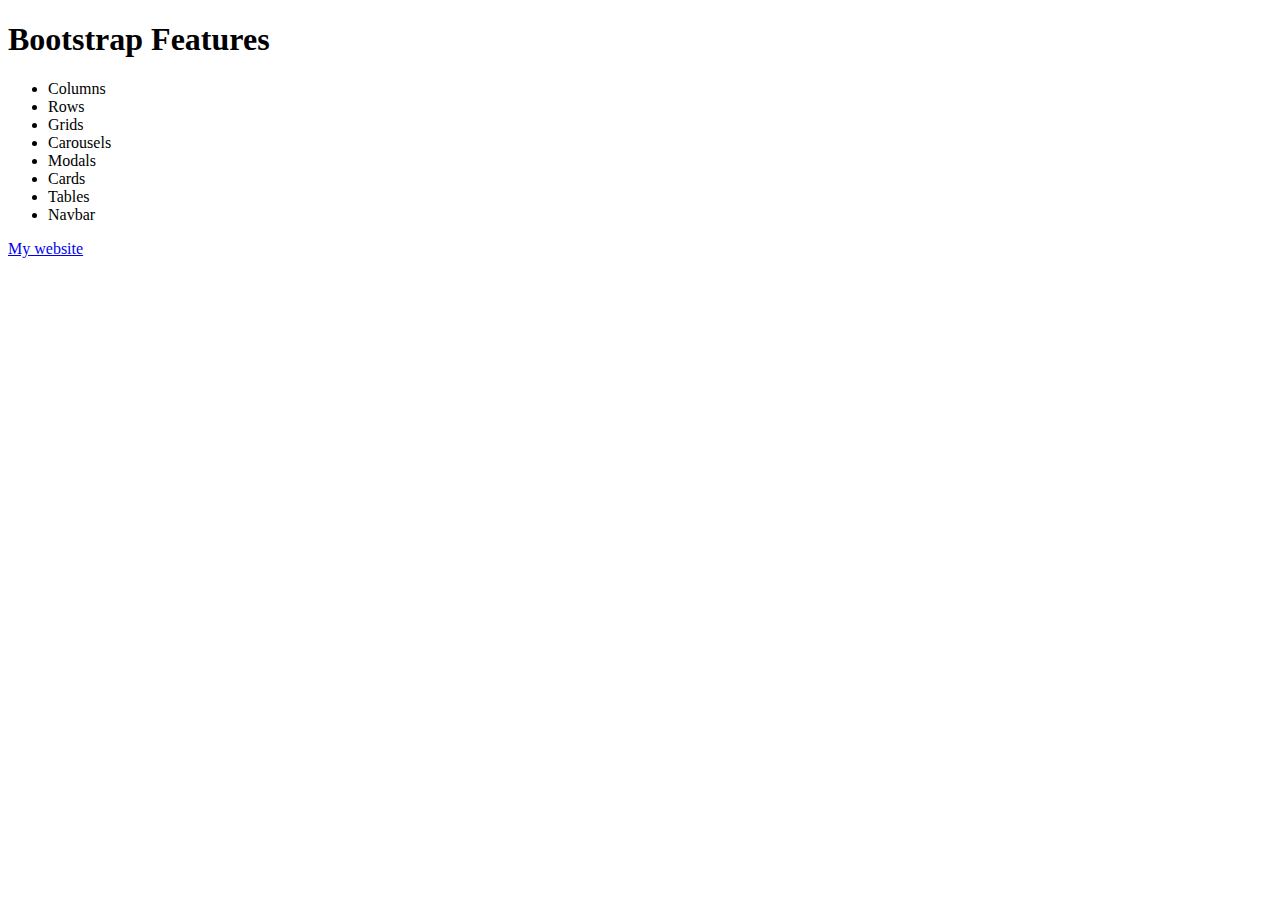
<file: website.html>
<!DOCTYPE html>
<html lang="en">
<head>
    <meta charset="UTF-8">
    <meta http-equiv="X-UA-Compatible" content="IE=edge">
    <meta name="viewport" content="width=device-width, initial-scale=1.0">
    <title>Introduction</title>
</head>
<body>
    <h1>
        Bootstrap Features
    </h1>
    <ul>
        <li>Columns</li>
        <li>Rows</li>
        <li>Grids</li>
        <li>Carousels</li>
        <li>Modals</li>
        <li>Cards</li>
        <li>Tables</li>
        <li>Navbar</li>
     
    </ul>

    <a href="https://dylanbyrnecarr.github.io/IMDCA2/">My website</a>
</body>
</html>
</file>
